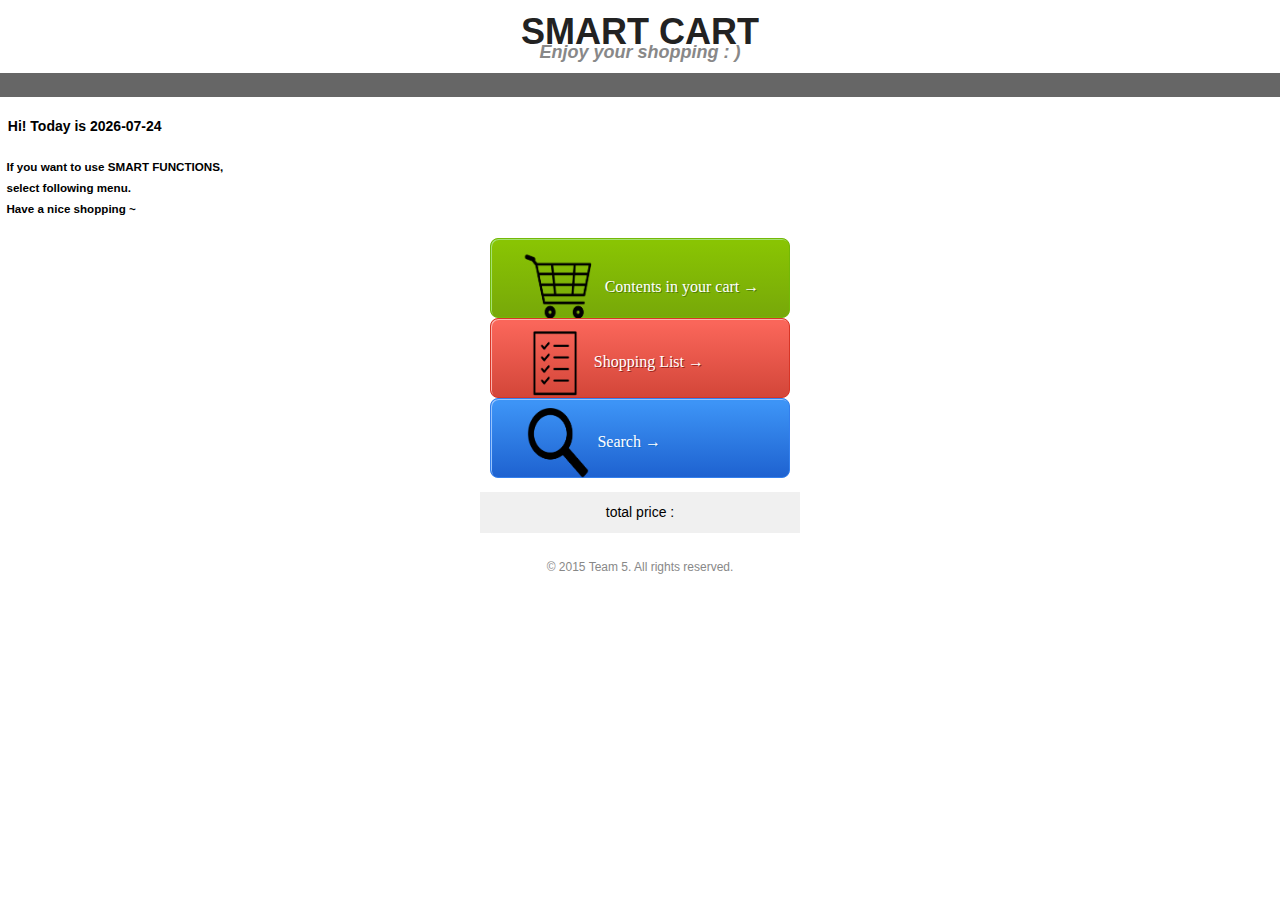
<file: lab1201/index.html>
<!DOCTYPE html>
<html>
<head>

    <meta charset="utf-8" />
    <meta name="viewport" content="width=device-width, initial-scale=1.0, maximum-scale=1.0">
    <meta name="description" content="Tizen basic template generated by Tizen Web IDE"/>

    <title>Tizen Web IDE - Smart Cart Application</title>

    <link rel="stylesheet" type="text/css" href="css/style.css"/>
    <script src="js/main.js"></script>
   
 
    
</head>

<body>

  <header>
    <hgroup>
    <center>
    <br>
      <h1>SMART CART</h1>
      
      <h2>Enjoy your shopping : )</h2>
    </hgroup>
</header>

  <nav>
    <ul>

    </ul>
  </nav>


  <article>
  

  <h4>&nbsp Hi! Today is  
	<script language="JavaScript">
	document.write(getDate());	
	</script>
</h4>
<h5>&nbsp; If you want to use SMART FUNCTIONS, <br>
	&nbsp; select following menu. <br>
	&nbsp; Have a nice shopping ~</h5>

  
  <center>
  
  <button type="button" name="btn1" style="font-size:12pt; width:300px; height:80px;" onclick="showCart();" class="btn_st">
  <img src="images/cart.png" height="80" align="absmiddle">  Contents in your cart →
  </button>

  <br>
  
  <button type="button" name="btn2" style="font-size:12pt; width:300px; height:80px;" onclick="shoppingList();" class="btn_st2">
  <img src="images/slist.png" height="70" align="absmiddle"> Shopping List → &nbsp &nbsp &nbsp &nbsp &nbsp &nbsp &nbsp
  </button>
   
   <br>
   
  <button type="button" name="btn3" style="font-size:12pt; width:300px; height:80px;" onclick="doSearch();" class="btn_st3">
  <img src="images/mag.png" height="70" align="absmiddle"> Search → &nbsp &nbsp &nbsp &nbsp &nbsp &nbsp &nbsp &nbsp &nbsp &nbsp &nbsp &nbsp 
  </button>
  
 
<p>
<div id="container">
total price : 
</div>
</p>
 </center>

  <footer>
    <p>&copy; 2015 Team 5. All rights reserved.</p>
  </footer>    
</body>
</html>
</file>
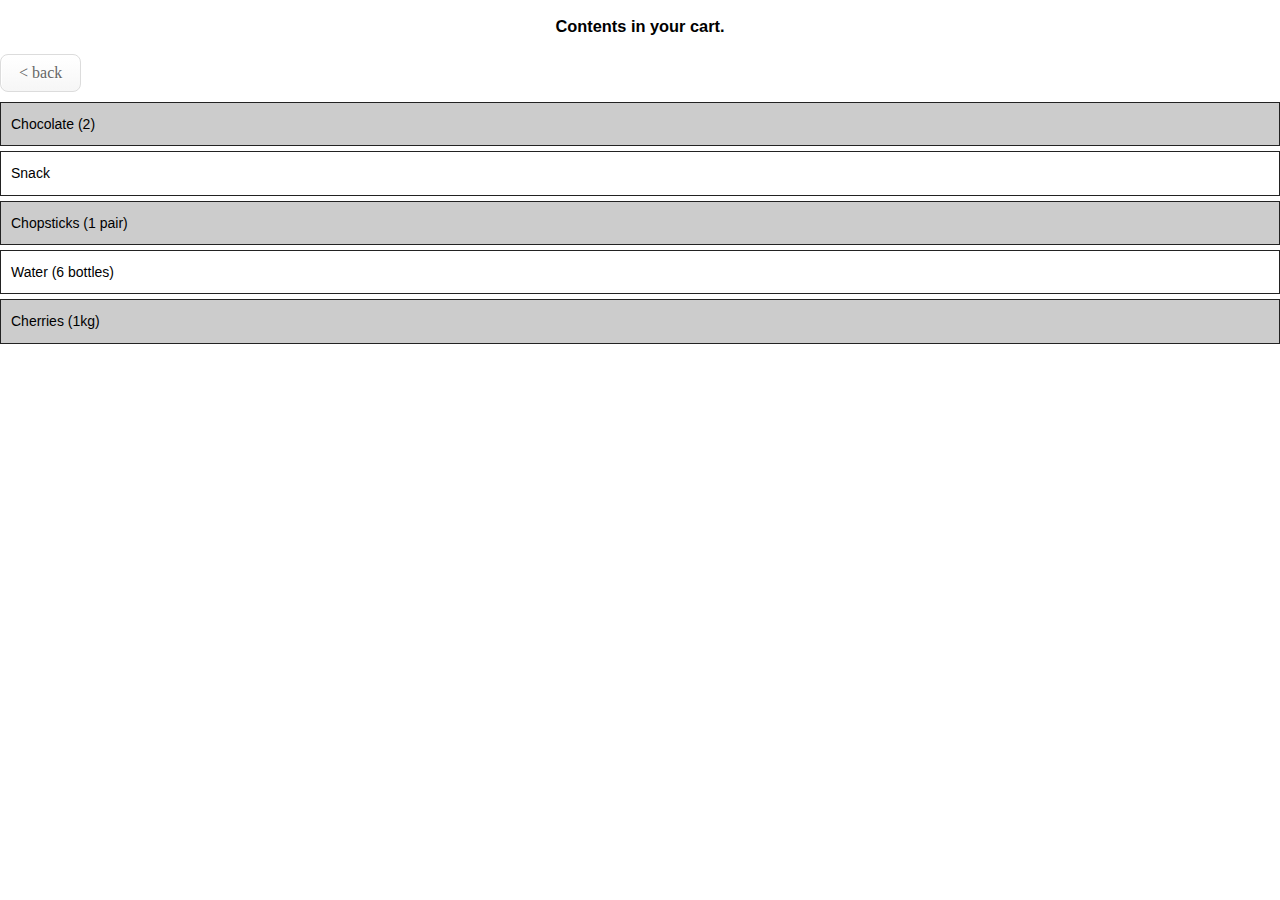
<file: lab1201/contents.html>
<!DOCTYPE html>
<html>
<head>
    <meta name="viewport" content="width=device-width, initial-scale=1.0, maximum-scale=1.0">
<meta charset="UTF-8">
<link rel="stylesheet" type="text/css" href="css/style.css"/>


<title>CONTENTS IN CART PAGE</title>


<center>
<h3>Contents in your cart.</h3>
</center>

</head>
<body>


<button type="button" name="btn_back" class="btn_st_back" onclick="history.go(-1)">
 < back
</button>

<br>

<ul>

<li> Chocolate (2)
<li> Snack
<li> Chopsticks (1 pair)
<li> Water (6 bottles)
<li> Cherries (1kg)



</ul>


</body>
</html>
</file>
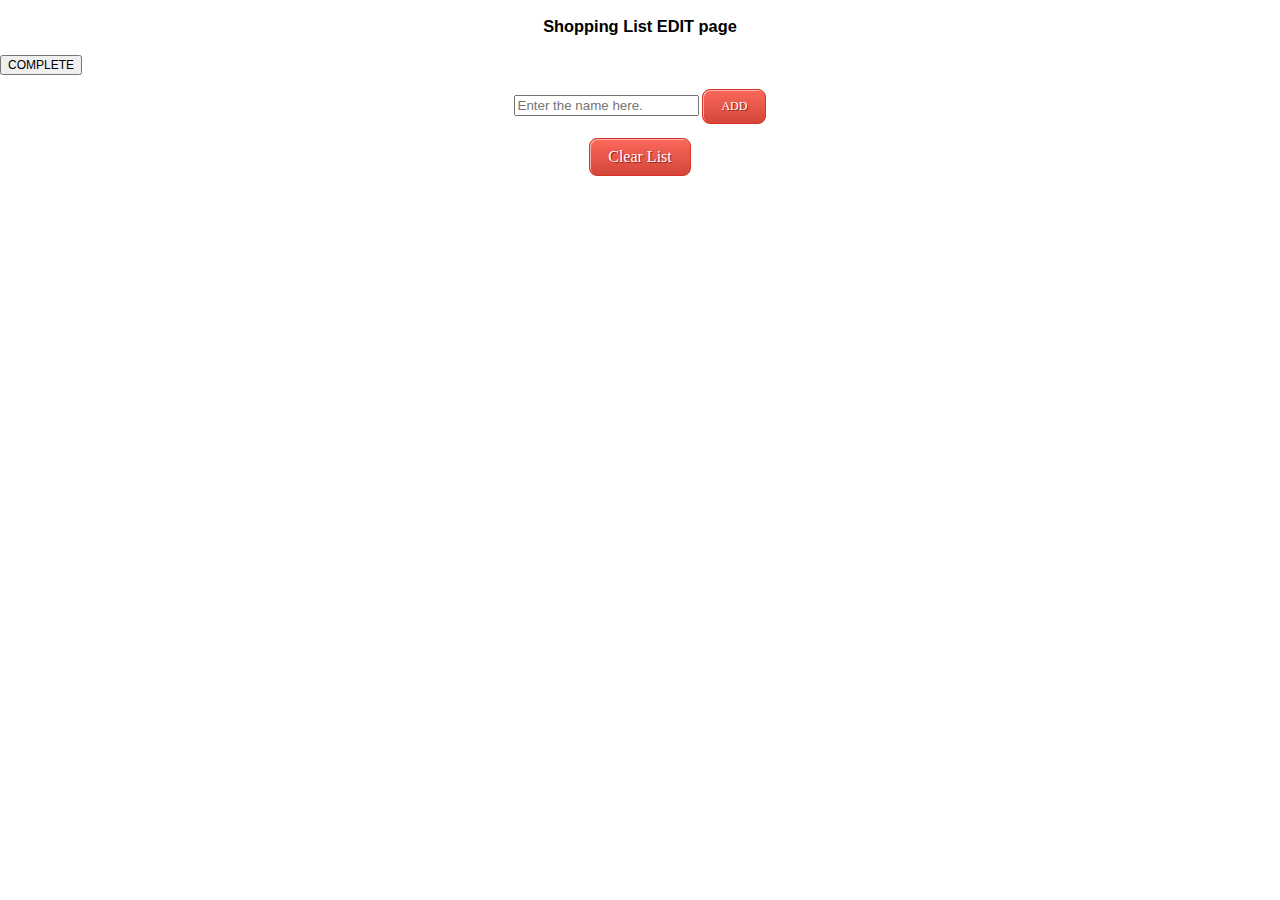
<file: lab1201/editpage.html>
<!DOCTYPE html>
<html>
<head>
    <meta name="viewport" content="width=device-width, initial-scale=1.0, maximum-scale=1.0">
<meta charset="UTF-8">
<link rel="stylesheet" type="text/css" href="css/style.css"/>

<script src="js/jquery.min.js"></script>
    

<title>SHOPPING LIST EDIT PAGE</title>

<center>
<h3>Shopping List EDIT page</h3>
</center>

</head>



<body>

<button type="button" name="btn_search" class="btn_back" style="font-size:9pt" onclick="complete();">
COMPLETE
</button>




<br/>


<p>
<center>
<form action="shoppingList.html" method="get">

<input type="text" id="groceries" rows="1" cols="25" placeholder="Enter the name here.">



<button type="button" class="btn_st2" style="font-size:9pt" id="addbutton">
ADD
</button>
</form>


</center>
</p>



    
    <ul class="items">
    </ul>

    
    <center>
    <input type="button" id="clearall" value="Clear List" class="btn_st2">
	</center>
<br>


<script src="js/main.js"></script>
</body>
</html>
</file>
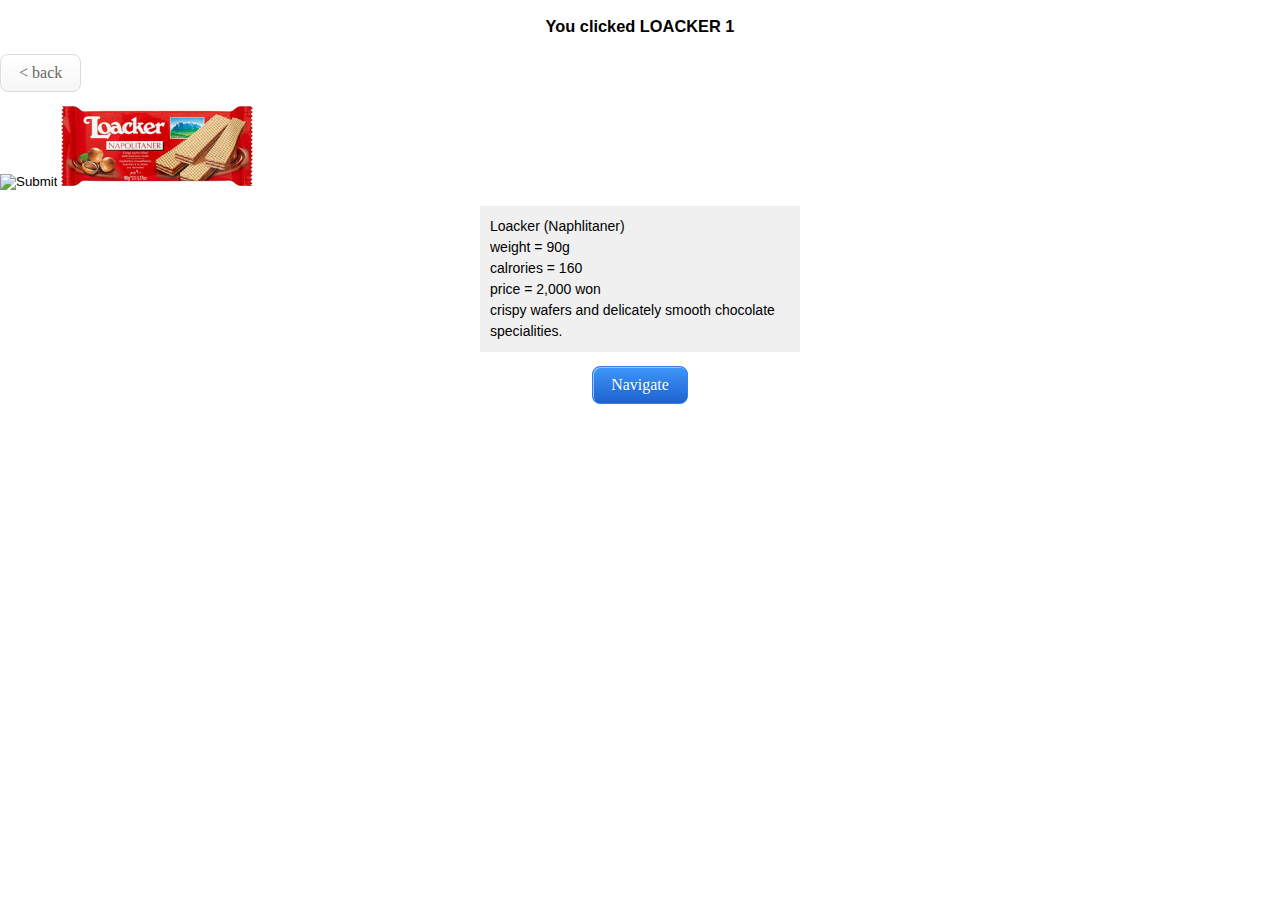
<file: lab1201/loacker1.html>
<!DOCTYPE html>
<html>
<head>
    <meta name="viewport" content="width=device-width, initial-scale=1.0, maximum-scale=1.0">
<meta charset="UTF-8">
<link rel="stylesheet" type="text/css" href="css/style.css"/>
<script src="js/main.js"></script>
<title>LOACKER1</title>
</head>
<body>

<center>
<h3>You clicked LOACKER 1</h3>
</center>


<button type="button" name="btn_back" class="btn_st_back" onclick="history.go(-1)">
 < back
</button>

<p>

<input type="image" name="loaker1">
<img src="images/loacker1.jpg" height=80>

<div id="container">

Loacker (Naphlitaner) <br>

weight = 90g <br>

calrories = 160 <br>

price = 2,000 won <br>

crispy wafers and delicately smooth chocolate specialities. <br>


</div>

</p>


<center> 


<a href="javascript:navigation('navigation1.html','200','200')"> 

<button type="button" name="btn_navi" class="btn_st3">
 Navigate
</button>


</a> 
</center>


</body>
</html>
</file>
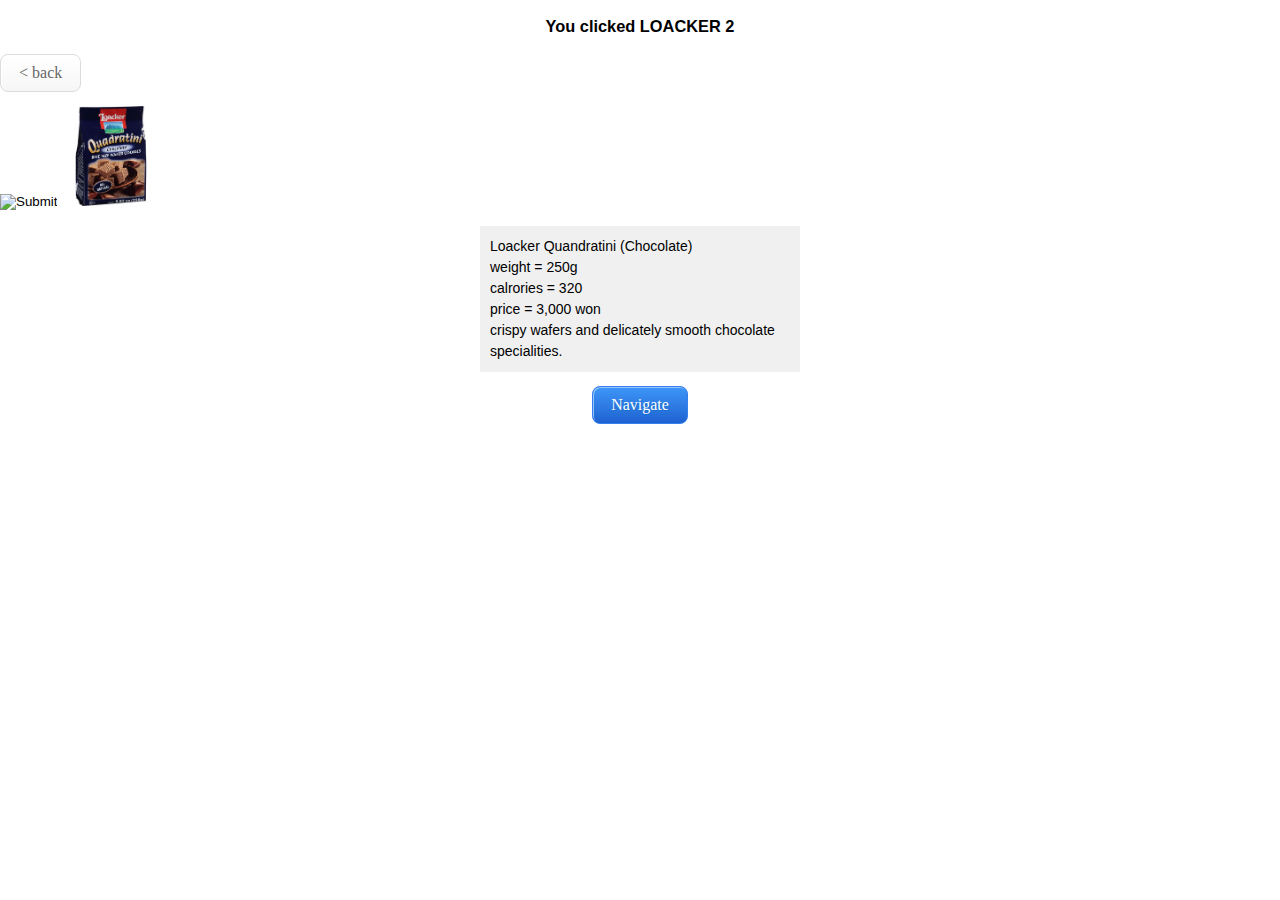
<file: lab1201/loacker2.html>
<!DOCTYPE html>
<html>
<head>
    <meta name="viewport" content="width=device-width, initial-scale=1.0, maximum-scale=1.0">
<meta charset="UTF-8">
<link rel="stylesheet" type="text/css" href="css/style.css"/>
<script src="js/main.js"></script>
<title>LOACKER2</title>
</head>
<body>

<center>
<h3>You clicked LOACKER 2</h3>
</center>


<button type="button" name="btn_back" class="btn_st_back" onclick="history.go(-1)">
 < back
</button>

<p>

<input type="image" name="loaker2">
<img src="images/loacker2.jpg" height=100>

<div id="container">

Loacker Quandratini (Chocolate) <br>

weight = 250g <br>

calrories = 320 <br>

price = 3,000 won <br>

crispy wafers and delicately smooth chocolate specialities. <br>


</div>

</p>


<center>
<a href="javascript:navigation('navigation2.html','200','200')"> 

<button type="button" name="btn_navi" class="btn_st3" onclick="navigation1();">
 Navigate
</button>


</a> 
</center>


</body>
</html>
</file>
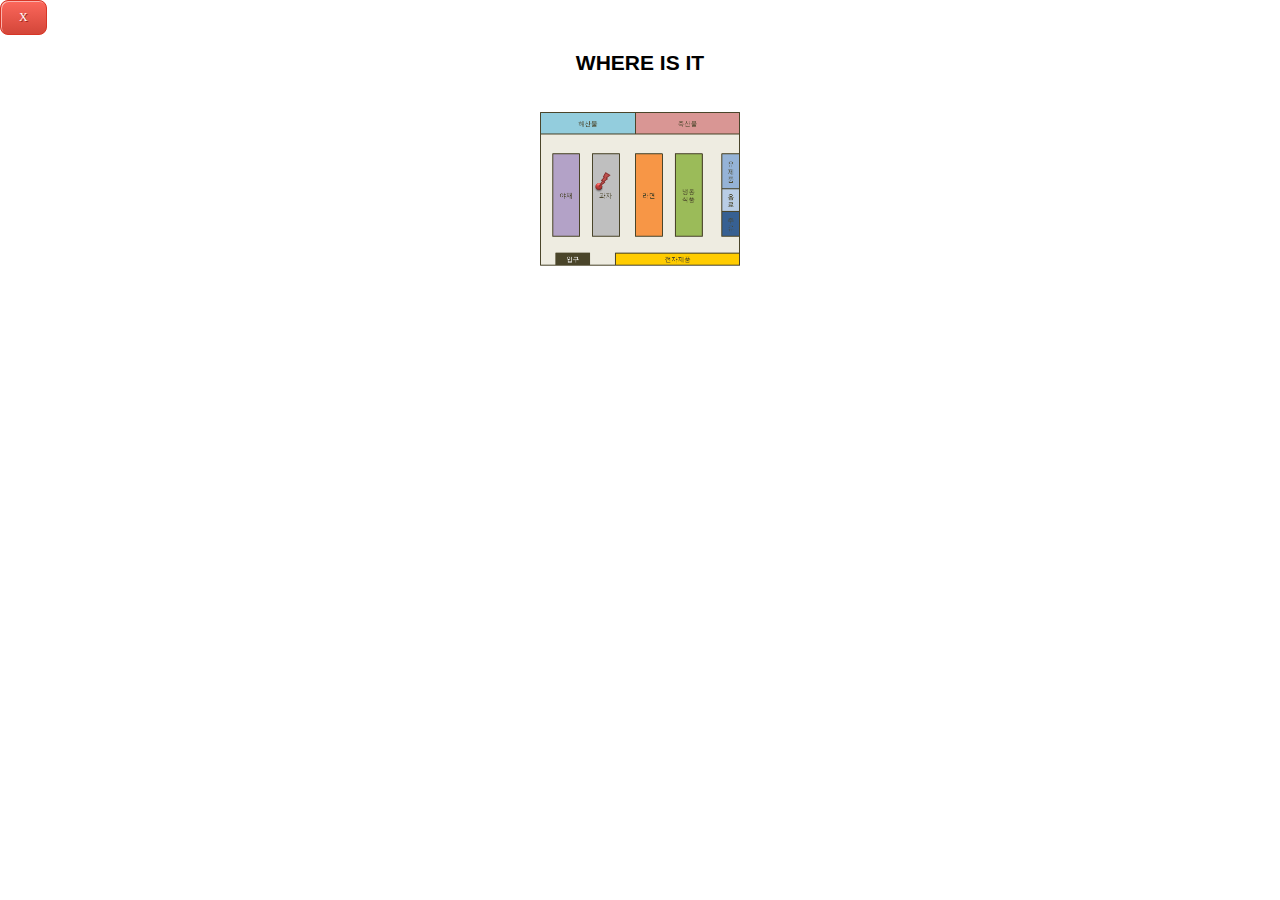
<file: lab1201/navigation1.html>
<!DOCTYPE html>
<html>
<head>
<meta charset="UTF-8">
 <meta name="viewport" content="width=device-width, initial-scale=1.0, maximum-scale=1.0">
 <link rel="stylesheet" type="text/css" href="css/style.css"/>
 <script src="js/main.js"></script>

<title>Wher is it</title>
</head>
<body>

<button type="button" name="btn_close" class="btn_st2" style="font-size:9pt" onclick="window.close();">X</button>

<center>
<h2>WHERE IS IT</h2>

<br>

<img src = "images/navi1.png", width="200" align="absmiddle">
</center>

</body>
</html>
</file>
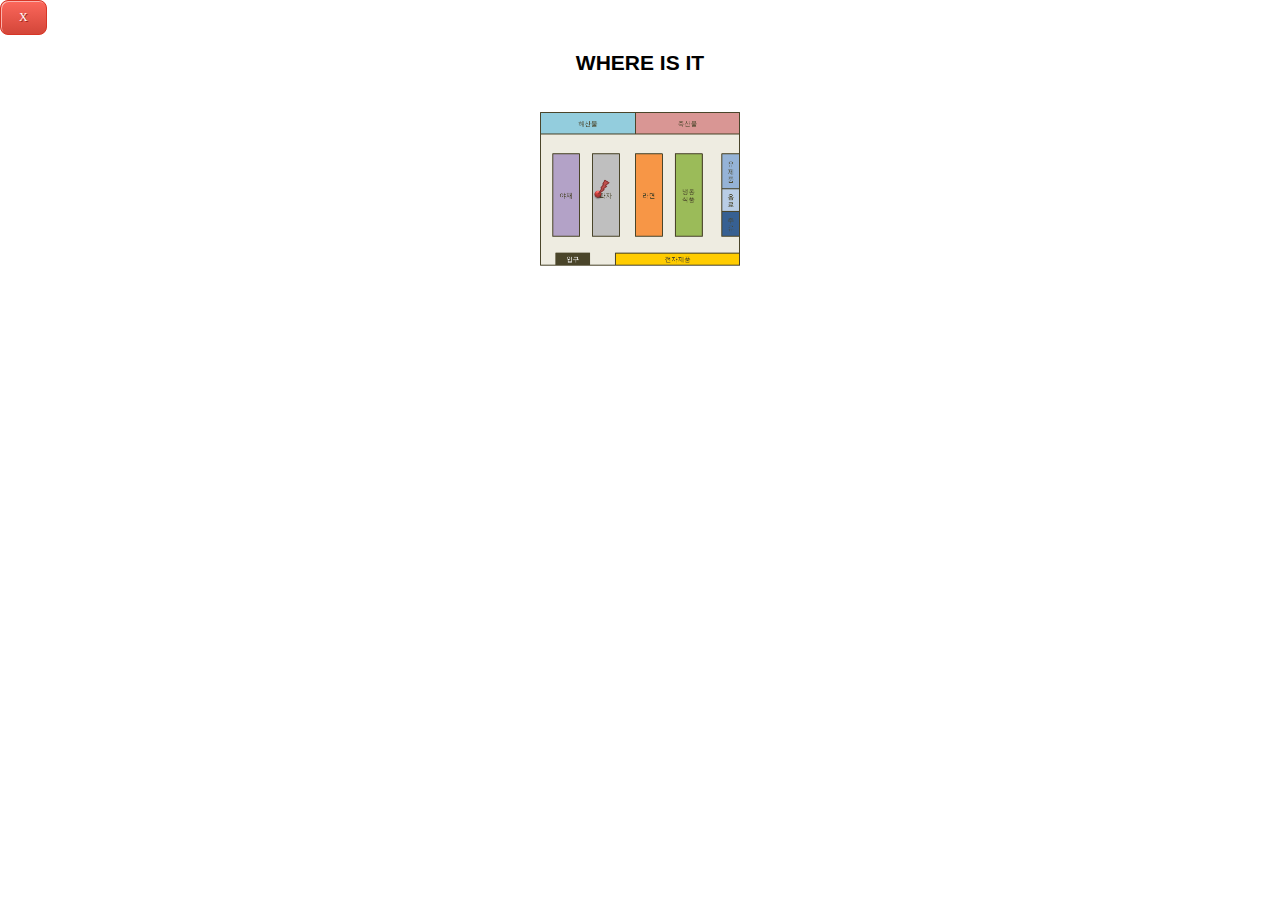
<file: lab1201/navigation2.html>
<!DOCTYPE html>
<html>
<head>
<meta charset="UTF-8">
 <meta name="viewport" content="width=device-width, initial-scale=1.0, maximum-scale=1.0">
 <link rel="stylesheet" type="text/css" href="css/style.css"/>
 <script src="js/main.js"></script>

<title>Wher is it</title>
</head>
<body>

<button type="button" name="btn_close" class="btn_st2" style="font-size:9pt" onclick="window.close();">X</button>


<center>
<h2>WHERE IS IT</h2>

<br>

<img src = "images/navi2.png", width="200" align="absmiddle">
</center>

</body>
</html>
</file>
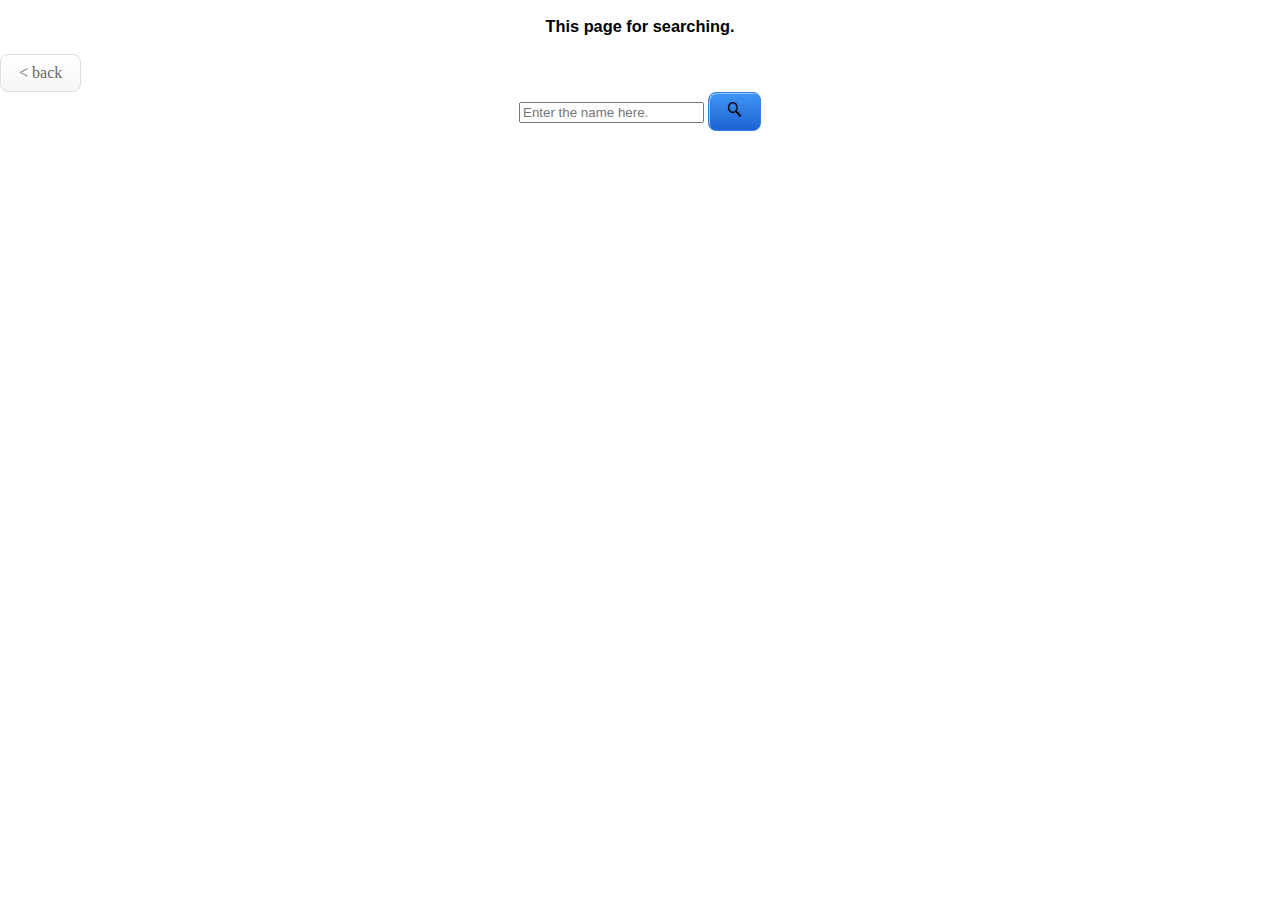
<file: lab1201/search.html>
<!DOCTYPE html>
<html>
<head>
    <meta name="viewport" content="width=device-width, initial-scale=1.0, maximum-scale=1.0">
<meta charset="UTF-8">
<link rel="stylesheet" type="text/css" href="css/style.css"/>
<script src="js/main.js"></script>

<title>SEARCH PAGE</title>



<center>
<h3>This page for searching.</h3>
</center>


</head>


<body>

<button type="button" name="btn_back" class="btn_st_back" onclick="history.go(-1)">
 < back
</button>

<br>

<center>
<input type="text" name="textfld" rows="1" cols="25" placeholder="Enter the name here." onclick="clear();">


<button type="button" id="search_name" name="btn_search" class="btn_st3" onclick="click_search();">
<img src="images/mag.png" height="15" width="15">
</button>
</center>



</body>
</html>
</file>
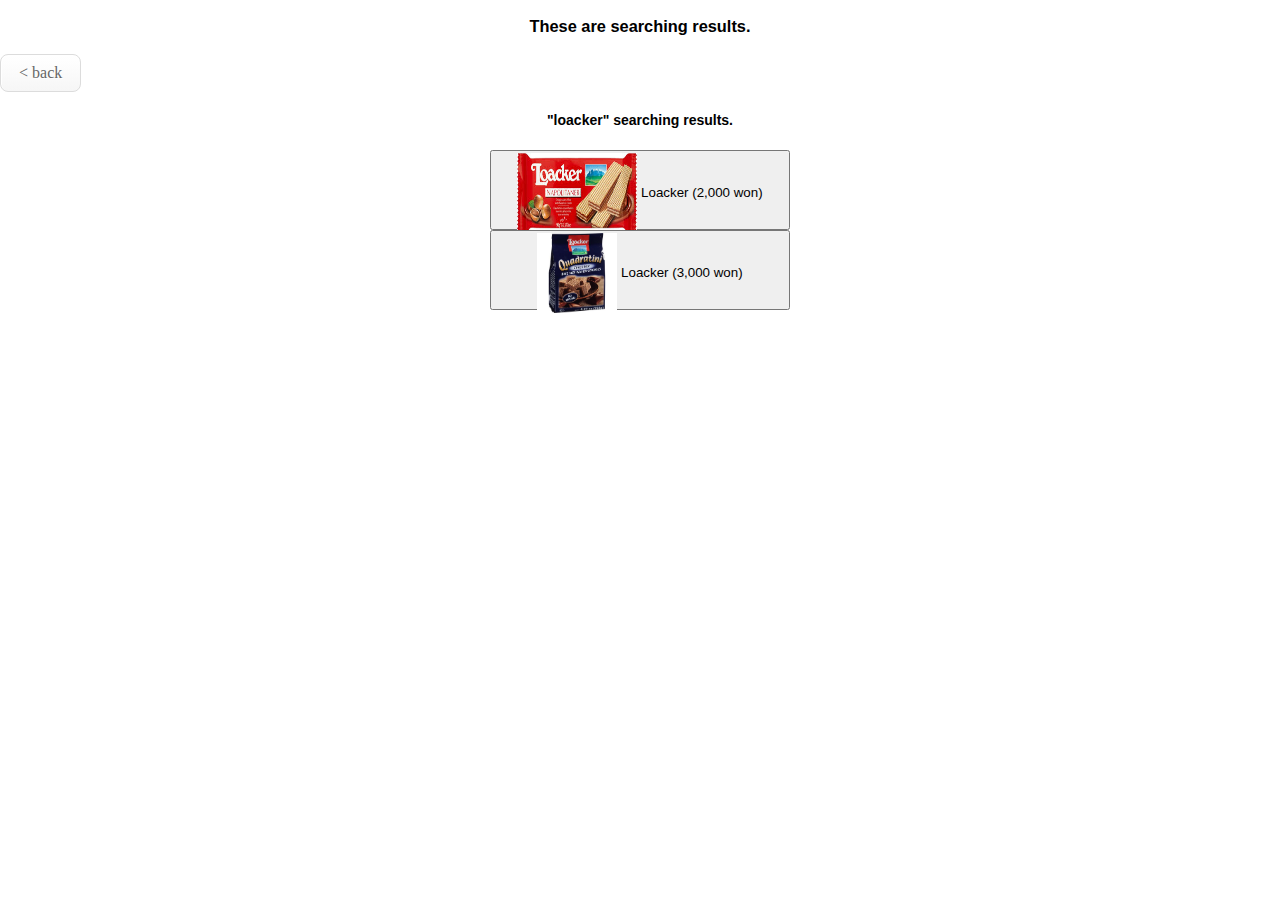
<file: lab1201/search_result.html>
<!DOCTYPE html>
<html>
<head>
    <meta name="viewport" content="width=device-width, initial-scale=1.0, maximum-scale=1.0">
<meta charset="UTF-8">
<link rel="stylesheet" type="text/css" href="css/style.css"/>
<script src="js/main.js"></script>
<title>SEARCH RESULT PAGE</title>

<center>
<h3>These are searching results.</h3>
</center>

</head>



<body>

<button type="button" name="btn_back" class="btn_st_back" onclick="history.go(-1)">
 < back
</button>


<br>


<center>
<h4>"loacker" searching results.</h4>

  <button type="button" name="btn_re1" style=" width:300px; height:80px;" onclick="loacker1();">
  <img src="images/loacker1.jpg" height="80" width="120" align="absmiddle">  Loacker (2,000 won)
  </button>
  
  <br>
  
    <button type="button" name="btn_re2" style="width:300px; height:80px;"" onclick="loacker2();">
  <img src="images/loacker2.jpg" height="80" align="absmiddle">  Loacker (3,000 won)
  </button>




</center>

</body>
</html>
</file>
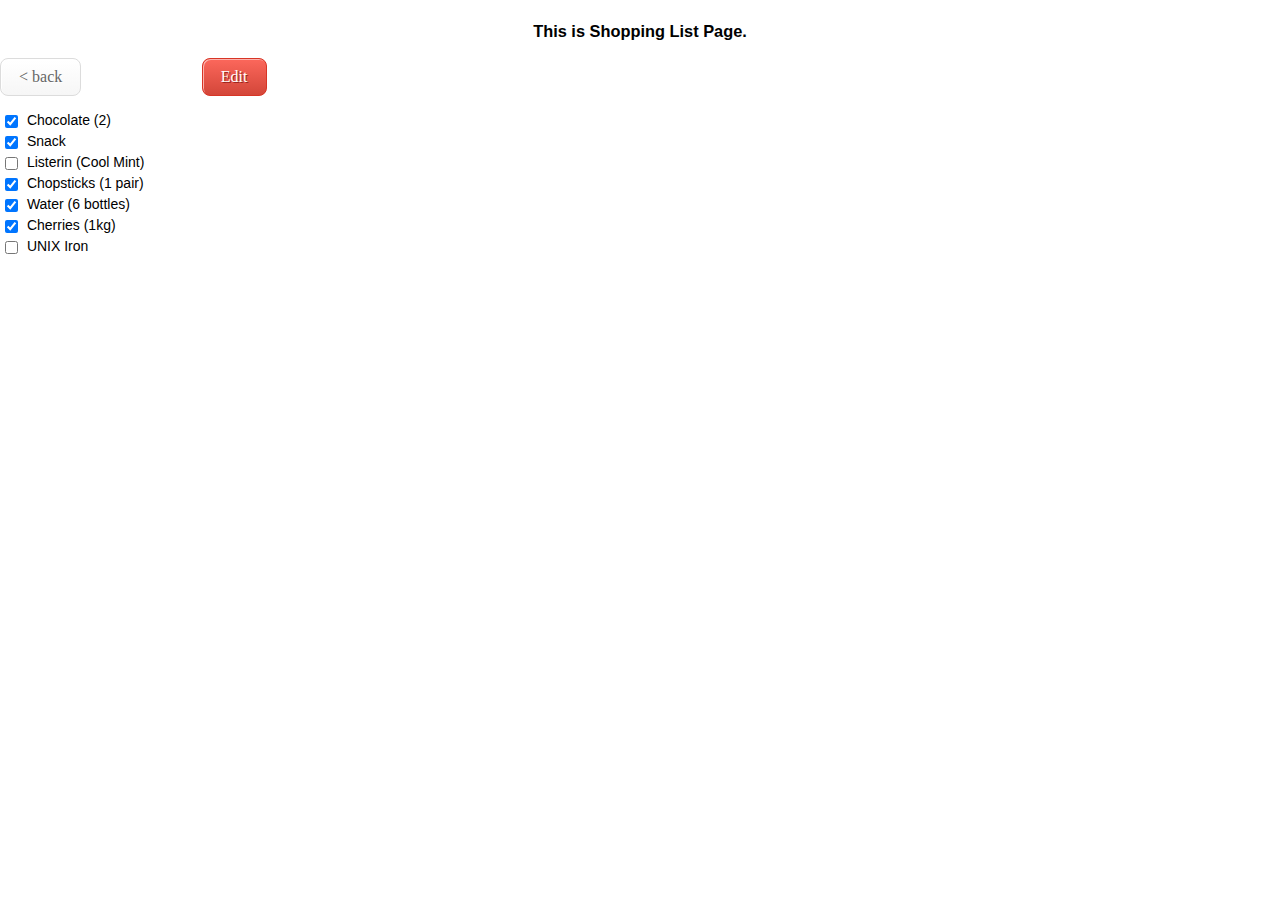
<file: lab1201/shoppingList.html>
<html>

<head>
    <meta name="viewport" content="width=device-width, initial-scale=1.0, maximum-scale=1.0">
<meta charset="UTF-8">
<link rel="stylesheet" type="text/css" href="css/style.css"/>
<script src="js/main.js"></script>

<title>SHOPPING LIST PAGE</title>


<center>
<h3><br>This is Shopping List Page.</h3>
</center>




</head>



<body>
<button type="button" name="btn_back" class="btn_st_back" onclick="history.go(-1)">
 < back
</button>

&nbsp; &nbsp; &nbsp; &nbsp; &nbsp; &nbsp; &nbsp; &nbsp; &nbsp; &nbsp; &nbsp; &nbsp; &nbsp; &nbsp; &nbsp;
 
<button type="button" name="s_btn1" class="btn_st2" onclick="click_edit();">
Edit
</button>

<p>

<input type="checkbox" checked="checked"> Chocolate (2) <br>
<input type="checkbox" checked="checked"> Snack <br>
<input type="checkbox"> Listerin (Cool Mint) <br>
<input type="checkbox" checked="checked"> Chopsticks (1 pair) <br>
<input type="checkbox" checked="checked"> Water (6 bottles) <br>
<input type="checkbox" checked="checked"> Cherries (1kg) <br>
<input type="checkbox"> UNIX Iron <br>


</p>




</body>
</file>
<file: lab1201/css/style.css>
* {
    font-family: Lucida Sans, Arial, Helvetica, sans-serif;
}

body {
    margin: 0px auto;
}

header h1 {
    font-size: 36px;
    margin: 0px;
}

header h2 {
    font-size: 18px;
    margin: 0px;
    color: #888;
    font-style: italic;
}

nav ul {
    list-style: none;
    padding: 0px;
    display: block;
    clear: right;
    background-color: #666;
    padding-left: 4px;
    height: 24px;
}

nav ul li {
    display: inline;
    padding: 0px 20px 5px 10px;
    height: 24px;
    border-right: 1px solid #ccc;
}

nav ul li a {
    color: #EFD3D3;
    text-decoration: none;
    font-size: 13px;
    font-weight: bold;
}

nav ul li a:hover {
    color: #fff;
}

article > header h1 {
    font-size: 20px;
    margin-left: 14px;
}

article > header h1 a {
    color: #993333;
}

article > header h1 img {
    vertical-align:middle;
}

article > section header h1 {
    font-size: 16px;
}

article p {
    clear: both;
}

footer p {
    text-align: center;
    font-size: 12px;
    color: #888;
    margin-top: 24px;
}


.btn_st {
	font-size:16px;
	font-family:Verdana;
	font-weight:normal;
	-moz-border-radius:8px;
	-webkit-border-radius:8px;
	border-radius:8px;
	border:1px solid #74b807;
	padding:9px 18px;
	text-decoration:none;
	background:-moz-linear-gradient( center top, #89c403 5%, #77a809 100% );
	background:-ms-linear-gradient( top, #89c403 5%, #77a809 100% );
	filter:progid:DXImageTransform.Microsoft.gradient(startColorstr='#89c403', endColorstr='#77a809');
	background:-webkit-gradient( linear, left top, left bottom, color-stop(5%, #89c403), color-stop(100%, #77a809) );
	background-color:#89c403;
	color:#ffffff;
	display:inline-block;
	text-shadow:1px 1px 0px #528009;
 	-webkit-box-shadow:inset 1px 1px 0px 0px #a4e271;
 	-moz-box-shadow:inset 1px 1px 0px 0px #a4e271;
 	box-shadow:inset 1px 1px 0px 0px #a4e271;
}.btn_st:hover {
	background:-moz-linear-gradient( center top, #77a809 5%, #89c403 100% );
	background:-ms-linear-gradient( top, #77a809 5%, #89c403 100% );
	filter:progid:DXImageTransform.Microsoft.gradient(startColorstr='#77a809', endColorstr='#89c403');
	background:-webkit-gradient( linear, left top, left bottom, color-stop(5%, #77a809), color-stop(100%, #89c403) );
	background-color:#77a809;
}.btn_st:active {
	position:relative;
	top:1px;
}


.btn_st2 {
	font-size:16px;
	font-family:Verdana;
	font-weight:normal;
	-moz-border-radius:8px;
	-webkit-border-radius:8px;
	border-radius:8px;
	border:1px solid #d83526;
	padding:9px 18px;
	text-decoration:none;
	background:-moz-linear-gradient( center top, #fa665a 5%, #d34639 100% );
	background:-ms-linear-gradient( top, #fa665a 5%, #d34639 100% );
	filter:progid:DXImageTransform.Microsoft.gradient(startColorstr='#fa665a', endColorstr='#d34639');
	background:-webkit-gradient( linear, left top, left bottom, color-stop(5%, #fa665a), color-stop(100%, #d34639) );
	background-color:#fa665a;
	color:#ffffff;
	display:inline-block;
	text-shadow:1px 1px 0px #98231a;
 	-webkit-box-shadow:inset 1px 1px 0px 0px #fab3ad;
 	-moz-box-shadow:inset 1px 1px 0px 0px #fab3ad;
 	box-shadow:inset 1px 1px 0px 0px #fab3ad;
}.btn_st2:hover {
	background:-moz-linear-gradient( center top, #d34639 5%, #fa665a 100% );
	background:-ms-linear-gradient( top, #d34639 5%, #fa665a 100% );
	filter:progid:DXImageTransform.Microsoft.gradient(startColorstr='#d34639', endColorstr='#fa665a');
	background:-webkit-gradient( linear, left top, left bottom, color-stop(5%, #d34639), color-stop(100%, #fa665a) );
	background-color:#d34639;
}.btn_st2:active {
	position:relative;
	top:1px;
}


.btn_st3 {
	font-size:16px;
	font-family:Verdana;
	font-weight:normal;
	-moz-border-radius:8px;
	-webkit-border-radius:8px;
	border-radius:8px;
	border:1px solid #337fed;
	padding:9px 18px;
	text-decoration:none;
	background:-moz-linear-gradient( center top, #3d94f6 5%, #1e62d0 100% );
	background:-ms-linear-gradient( top, #3d94f6 5%, #1e62d0 100% );
	filter:progid:DXImageTransform.Microsoft.gradient(startColorstr='#3d94f6', endColorstr='#1e62d0');
	background:-webkit-gradient( linear, left top, left bottom, color-stop(5%, #3d94f6), color-stop(100%, #1e62d0) );
	background-color:#3d94f6;
	color:#ffffff;
	display:inline-block;
	text-shadow:1px 1px 0px #1570cd;
 	-webkit-box-shadow:inset 1px 1px 0px 0px #97c4fe;
 	-moz-box-shadow:inset 1px 1px 0px 0px #97c4fe;
 	box-shadow:inset 1px 1px 0px 0px #97c4fe;
}.btn_st3:hover {
	background:-moz-linear-gradient( center top, #1e62d0 5%, #3d94f6 100% );
	background:-ms-linear-gradient( top, #1e62d0 5%, #3d94f6 100% );
	filter:progid:DXImageTransform.Microsoft.gradient(startColorstr='#1e62d0', endColorstr='#3d94f6');
	background:-webkit-gradient( linear, left top, left bottom, color-stop(5%, #1e62d0), color-stop(100%, #3d94f6) );
	background-color:#1e62d0;
}.btn_st3:active {
	position:relative;
	top:1px;
}


.btn_st_back {
	font-size:16px;
	font-family:Verdana;
	font-weight:normal;
	-moz-border-radius:8px;
	-webkit-border-radius:8px;
	border-radius:8px;
	border:1px solid #dcdcdc;
	padding:9px 18px;
	text-decoration:none;
	background:-moz-linear-gradient( center top, #ffffff 5%, #f6f6f6 100% );
	background:-ms-linear-gradient( top, #ffffff 5%, #f6f6f6 100% );
	filter:progid:DXImageTransform.Microsoft.gradient(startColorstr='#ffffff', endColorstr='#f6f6f6');
	background:-webkit-gradient( linear, left top, left bottom, color-stop(5%, #ffffff), color-stop(100%, #f6f6f6) );
	background-color:#ffffff;
	color:#666666;
	display:inline-block;
	text-shadow:1px 1px 0px #ffffff;
 	-webkit-box-shadow:inset 1px 1px 0px 0px #ffffff;
 	-moz-box-shadow:inset 1px 1px 0px 0px #ffffff;
 	box-shadow:inset 1px 1px 0px 0px #ffffff;
}.btn_st_back:hover {
	background:-moz-linear-gradient( center top, #f6f6f6 5%, #ffffff 100% );
	background:-ms-linear-gradient( top, #f6f6f6 5%, #ffffff 100% );
	filter:progid:DXImageTransform.Microsoft.gradient(startColorstr='#f6f6f6', endColorstr='#ffffff');
	background:-webkit-gradient( linear, left top, left bottom, color-stop(5%, #f6f6f6), color-stop(100%, #ffffff) );
	background-color:#f6f6f6;
}.btn_st_back:active {
	position:relative;
	top:1px;
}


*:focus {
    outline: none;
}
body {
    font: 14px/21px"Lucida Sans", "Lucida Grande", "Lucida Sans Unicode", sans-serif;
}
#wrapper {
    width:300px;
    margin:20px auto;
    padding:20px;
    border-radius: 5px 5px 0 0;
    box-shadow: inset 0 1px 2px rgba(255, 255, 255, 0.3), 0 0 5px rgba(0, 0, 0, .3);
    border: 1px solid #6f212f;
}
h1 {
    color: #222;
    margin: 10px 0 20px 0;
    padding: 0;
    font-size: 24px;
    text-align:center;
}
input#item {
    float:left;
    margin-bottom:20px;
}
input[type=checkbox] {
    vertical-align:middle;
    margin: 0 5px;
}
ul {
    list-style-type:none;
    list-style-position:outside;
    margin:10px 0px;
    padding:0px;
    clear:both;
}

li {
    background: #fff;
    margin:5px 0px;
    line-height:1.6;
    padding:10px;
    border:#222 solid 1px;
}
li:nth-child(odd) {
    background: #ccc;
}
li a {
    font-size:small;
}
form a {
    border-radius: 0.2em 0.2em 0.2em 0.2em;
    cursor: pointer;
    float:right;
    font: 11px sans-serif;
    margin: 0;
    margin-top:2px;
    outline: medium none;
    overflow: visible;
    height:17px;
    padding:0.3em 0.3em 0 0.3em;
    text-decoration: none;
    white-space: nowrap;
    background-color: #2E8B57;
    background-image: -moz-linear-gradient(center top, #4BC380, #2E8B57);
    border: 1px solid #1D5837;
    color: #FFFFFF;
    text-shadow: 0 -1px 0 #1D5837;
}
form a:hover {
    background-color: #71D09B;
    background-image: -moz-linear-gradient(center top, #71D09B, #2E8B57);
    border: 1px solid #1D5837;
    color: #FFFFFF;
    text-shadow: 0 -1px 0 #1D5837;
}
form a:active {
    border-color: #1D5837;
    color: #FFFFFF;
    text-shadow: none;
}
form a.delete {
    background-color: #CD0000;
    background-image: -moz-linear-gradient(center top, #FF2323, #CD0000);
    border: 1px solid #890000;
    color: #FFFFFF;
    text-shadow: 0 -1px 0 #890000;
    margin-top:0px;
    height:17px;
}
form a.delete:hover {
    background-color: #FF5656;
    background-image: -moz-linear-gradient(center top, #FF5656, #CD0000);
    border: 1px solid #890000;
    color: #FFFFFF;
    text-shadow: 0 -1px 0 #890000;
}
form a.delete:active {
    border-color: #890000;
    color: #FFFFFF;
    text-shadow: none;
}


#container  { background-color:#F0F0F0; width:300px; margin:0 auto; padding:10px; }
</file>
